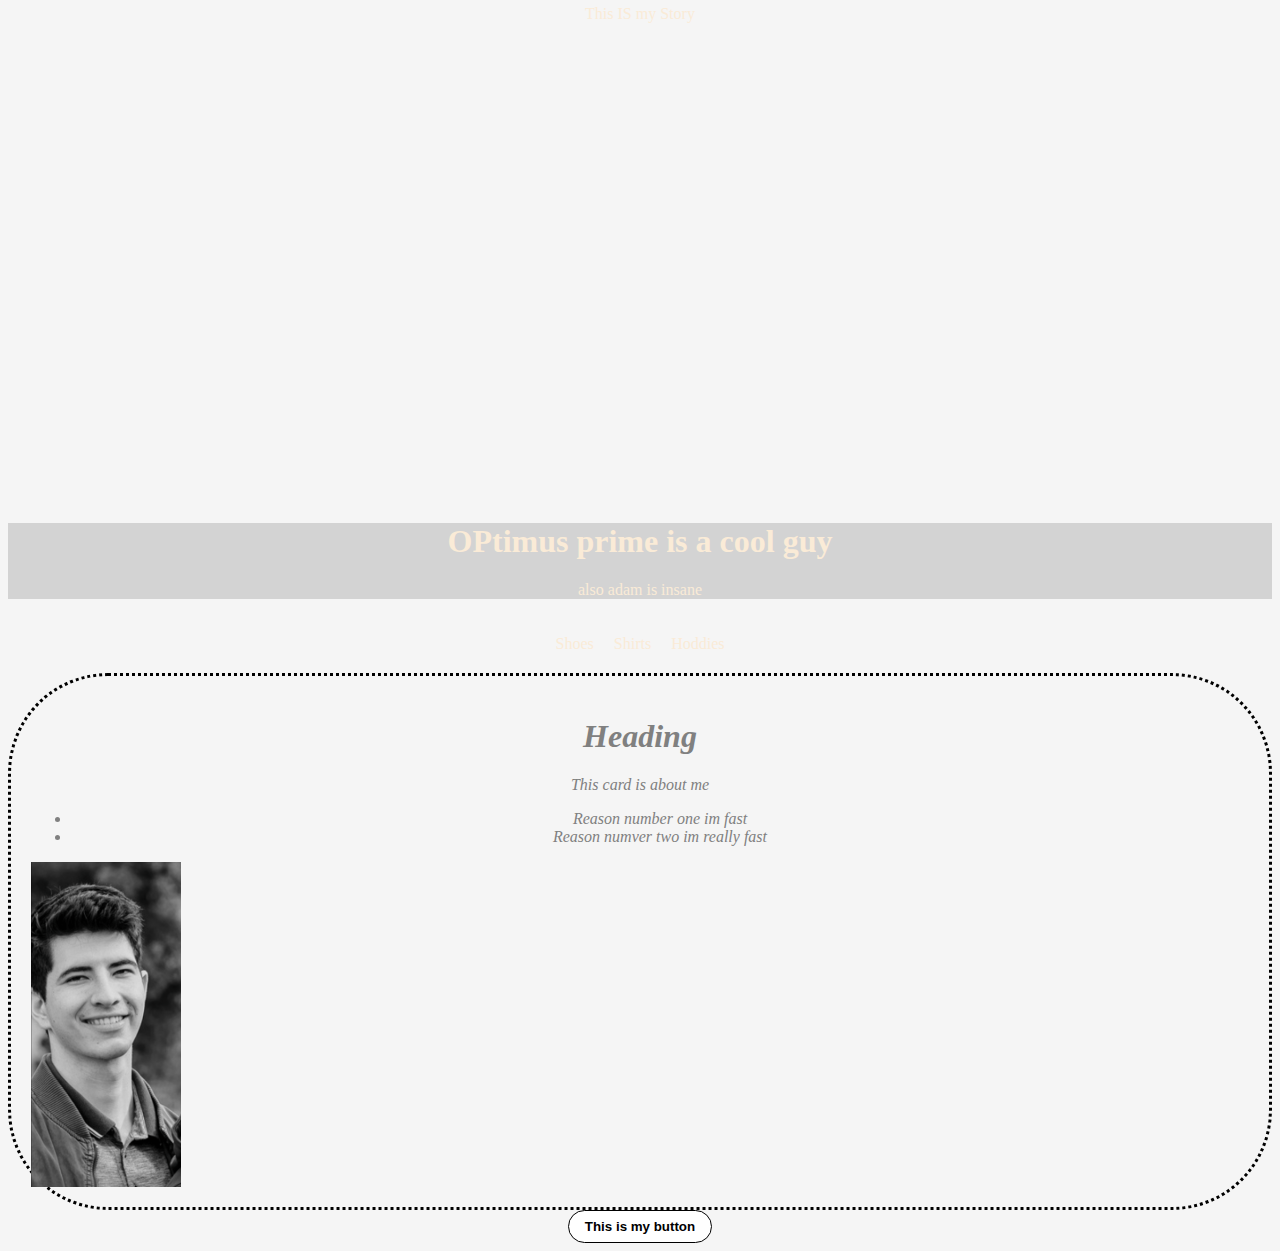
<file: index.html>
<!DOCTYPE html>
<html lang="en">
<head>
    <link rel="stylesheet" href="style.css"/>
    <link href="https://cdn.vox-cdn.com/thumbor/JBskqnoUuTD7n5b-nNPQa09uBss=/1400x1400/filters:format(jpeg)/cdn.vox-cdn.com/uploads/chorus_asset/file/22527938/guts.jpg" rel="stylesheet">
   <script src="index.js"></script>
    This IS my Story

</head>
<body>
   <div class="main">
    <h1>OPtimus prime is a cool guy</h1> 
   <p>also adam is insane</p>
   </div>
   <div class="main2">
        <div class="item">Shoes</div>
        <div class="item">Shirts</div>
        <div class="item">Hoddies</div>
    </div>
    <div class="passport">
        <h1>Heading</h1>
        <p>This card is about me</p>
        <ul>
            <li>Reason number one im fast</li>
            <li>Reason numver two im really fast</li>
        </ul>
        <img src="images/picture1 copy.png" alt="this me" class="avatar">




    </div>
   <!--below is how to make a button-->
   <button>This is my button</button>


    
</body>
</html>
</file>
<file: style.css>
body 
{
    font-family: 'Times New Roman', Times, serif;
    display: block;
    color:antiquewhite;
    background: whitesmoke;
    font-size:medium;
    font-weight:lighter;
    text-align:center;
    margin-top: 5px;

}

.main{
    background-color:lightgray;
    margin-top: 500px;
}

button{
    color: black;
    border: 1px solid black;
    background: white;
    padding-top: 8px;
    padding-bottom: 8px;
    padding-left: 16px;
    padding-right: 16px;
    border-radius: 18px;
    font-weight: bold;
}

.main2 {
    display: flex;
    justify-content: center;

}

.item {
    text-align: center;
    border: 1px black;
    padding: 10px;
    margin-top: 10px;
    margin-bottom: 10px;
    ç
}

.avatar{
    width: 150px;
    display: flex;
    
    }

.passport {
    font-style: italic;
    border-radius: 100px;
    border:dotted black;
    padding-top: 20px;
    padding-bottom: 20px;
    padding-left: 20px;
    padding-right: 20px;
    color: gray;

    
}
</file>
